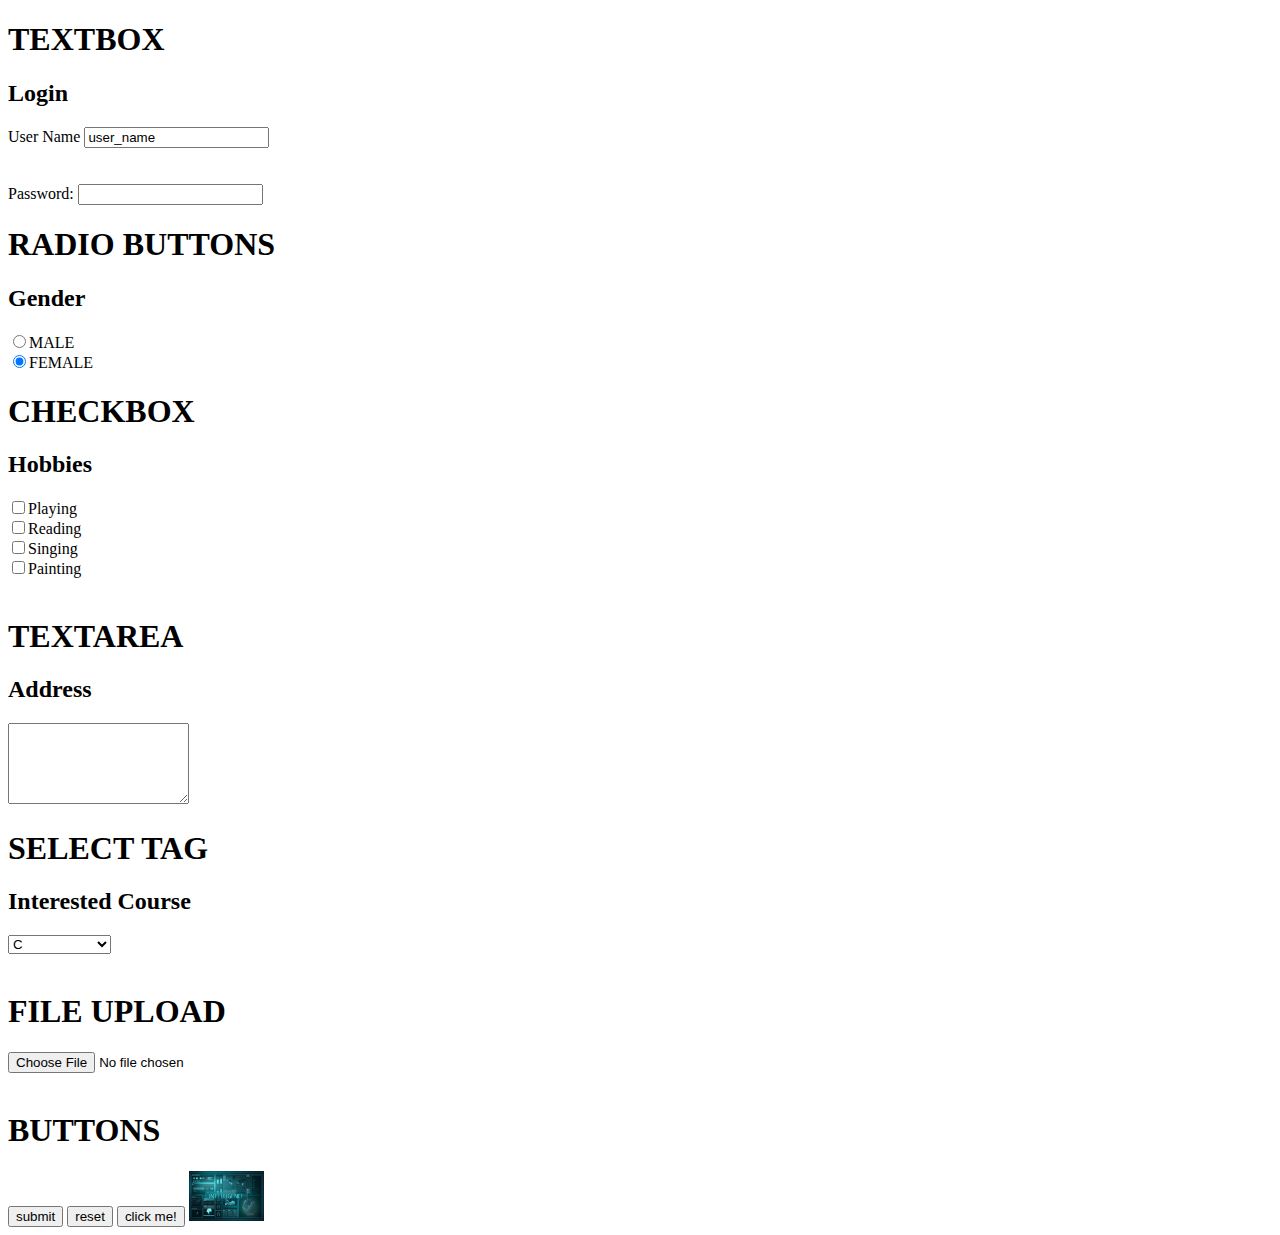
<file: index.html>
<!DOCTYPE html>
<html>
    <head>
        <title> Universal Boss </title>
    </head>
    <body>
        <!-- <font size="20">
        <marquee behavior="alternate" bgcolor="violet" loop="" >Introduction to Form in Html</marquee>
        </font> -->

        <form>
            <h1>TEXTBOX</h1>
            <h2>Login</h2>
            <label for="name">User Name</label>
            <input id="name" type="text" name="Username" value="user_name" placeholder="Enter your name" maxlength="20" size="20"> <br><br>
            <br>
            <label for="password">Password:</label>
            <input id="password" type="password" name="password" size="20">
            <br>
            <h1>RADIO BUTTONS</h1>
            <h2>Gender</h2>
            <input type="radio" name="gender">MALE <br>
            <input type="radio" name="gender" checked>FEMALE
            <br>
            <h1>CHECKBOX</h1>
            <h2>Hobbies</h2>
            <input type="checkbox">Playing <br>
            <input type="checkbox">Reading <br>
            <input type="checkbox">Singing <br>
            <input type="checkbox">Painting <br>
            <br>
            <h1>TEXTAREA</h1>
            <h2>Address</h2>
            <textarea rows="5" cols="20"></textarea>

            <br>
            <h1>SELECT TAG</h1>
            <h2>Interested Course</h2>
            <select size="1" name="selected option">
                <option value="default-is-selected" selected="selected">C</option>
                <option value="value2">C++</option>
                <option value="value3">JAVA</option>
                <option value="value4">PYTHON</option>
                <option value="value5" disabled="disabled">JAVASCRIPT</option>
            </select>
            <br>
            <br>
            <h1>FILE UPLOAD</h1>
            <input type="file" name="file" accept="image">
            <br> 
            <br>
            <h1>BUTTONS</h1>
            <input type="submit" name="submit" value="submit">
            <input type="reset" name="reset" value="reset">
            <input type="button" name="button" value="click me!">
            <input type="image" name="imgbutton" src="intelligence.jpg" width="75px" height="50px">
        </form>
    </body>
</html>
</file>
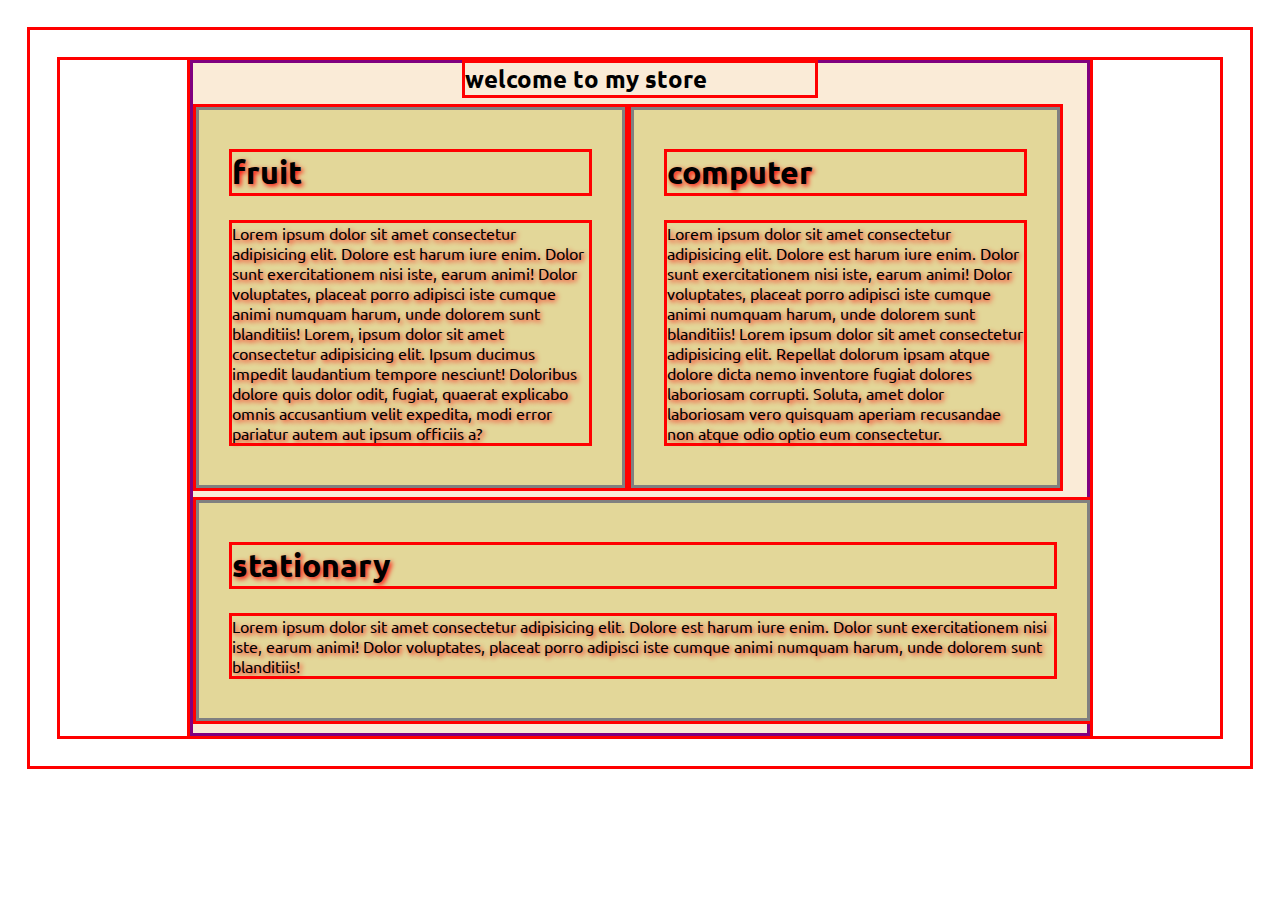
<file: 01_08.html>
<!DOCTYPE html>
<html>
    <head>
        <title>Introduction to outline</title>
        <link href="https://fonts.googleapis.com/css2?family=Ubuntu:wght@300&display=swap" rel="stylesheet">
        <style>
            *{
                box-sizing: border-box;
                outline: 3px solid red;
                /* outline-offset: 1px; */
                margin: 30px;
            }

            body{
                font-family: 'Ubuntu', sans-serif;
            }

            .item{
                border: 3px solid grey;
                margin: 12px 3px;
                padding: 12px 3px;
                background-color: rgb(227, 215, 153);
                text-shadow: 2px 2px 5px red;
            }

            .container{
                width: 900px;
                border: 3px solid purple;
                margin: auto;
                background-color: antiquewhite;
            }

            #fruit{
                float: left;
                width: 48%;
            }

            #computer{
                float: left;
                width: 48%;
            }

            #stationary{
                /* float: left; */
                clear: left;
                width: 100%;
            }

            h2{
                margin: auto;
                width: 350px;
            }
        </style>

    </head>
    <body>
        <div class="container">
            <h2>welcome to my store</h2>
            <div id="fruit" class="item">
                <h1>fruit</h1>
                <p>
                    Lorem ipsum dolor sit amet consectetur adipisicing elit. Dolore est harum iure enim. Dolor sunt exercitationem nisi iste, earum animi! Dolor voluptates, placeat porro adipisci iste cumque animi numquam harum, unde dolorem sunt blanditiis!
                    Lorem, ipsum dolor sit amet consectetur adipisicing elit. Ipsum ducimus impedit laudantium tempore nesciunt! Doloribus dolore quis dolor odit, fugiat, quaerat explicabo omnis accusantium velit expedita, modi error pariatur autem aut ipsum officiis a?
                </p>
            </div>
            <div id="computer" class="item">
                <h1>computer</h1>
                <p>
                    Lorem ipsum dolor sit amet consectetur adipisicing elit. Dolore est harum iure enim. Dolor sunt exercitationem nisi iste, earum animi! Dolor voluptates, placeat porro adipisci iste cumque animi numquam harum, unde dolorem sunt blanditiis!
                    Lorem ipsum dolor sit amet consectetur adipisicing elit. Repellat dolorum ipsam atque dolore dicta nemo inventore fugiat dolores laboriosam corrupti. Soluta, amet dolor laboriosam vero quisquam aperiam recusandae non atque odio optio eum consectetur.
                </p>
            </div>
            <div id="stationary" class="item">
                <h1>stationary</h1>
                <p>
                    Lorem ipsum dolor sit amet consectetur adipisicing elit. Dolore est harum iure enim. Dolor sunt exercitationem nisi iste, earum animi! Dolor voluptates, placeat porro adipisci iste cumque animi numquam harum, unde dolorem sunt blanditiis!
                </p>
            </div>
        </div>
    </body>
</html>
</file>
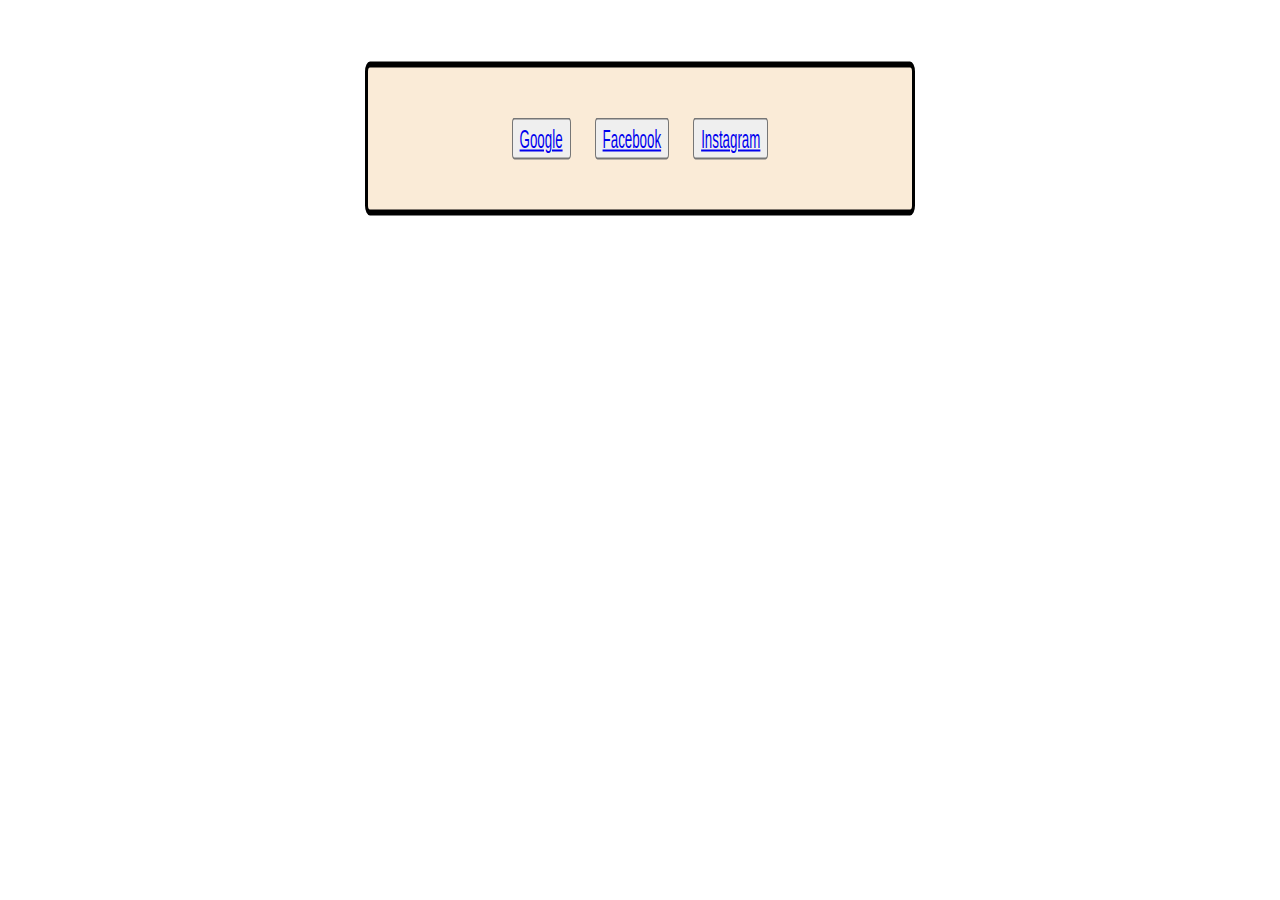
<file: 02_08.html>
<!DOCTYPE html>
<html>
    <head>
        <title>Introduction to Button</title>

        <style>
            .container{
                border: 3px solid black;
                width: 550px;
                border-radius: 5px;
                margin: 100px auto;
                padding: 25px;
                box-sizing: border-box;
                text-align: center;
                background-color: antiquewhite;
                transform: scaley(2);
                
            }

            #box-1{
                margin: 10px;
                display: inline;
                transition: 
                
            }

            #box-2{
                margin: 10px;
                display: inline;
            }

            #box-3{
                margin: 10px;
                display: inline;
            }
            
            .abc:hover{color: red; }
            .abc:visited{color: darkcyan;}
            .abc:active{color: greenyellow}

        </style>

    </head>
    <body>
        <div class="container">
            <div id="box-1">
                <button>
                    <a class="abc" target="_blank" href="https://google.com" title="google">Google</a>
                </button>
            </div>
            <div id="box-2">
                <button>
                    <a class="abc" target="_blank" href="https://facebook.com" title="facebook">Facebook</a>
                </button>
            </div>
            <div id="box-3">
                <button>
                    <a class="abc" target="_blank" href="https://instagram.com" title="instagram">Instagram</a>
                </button>
            </div>
        </div>
    </body>
</html>
</file>
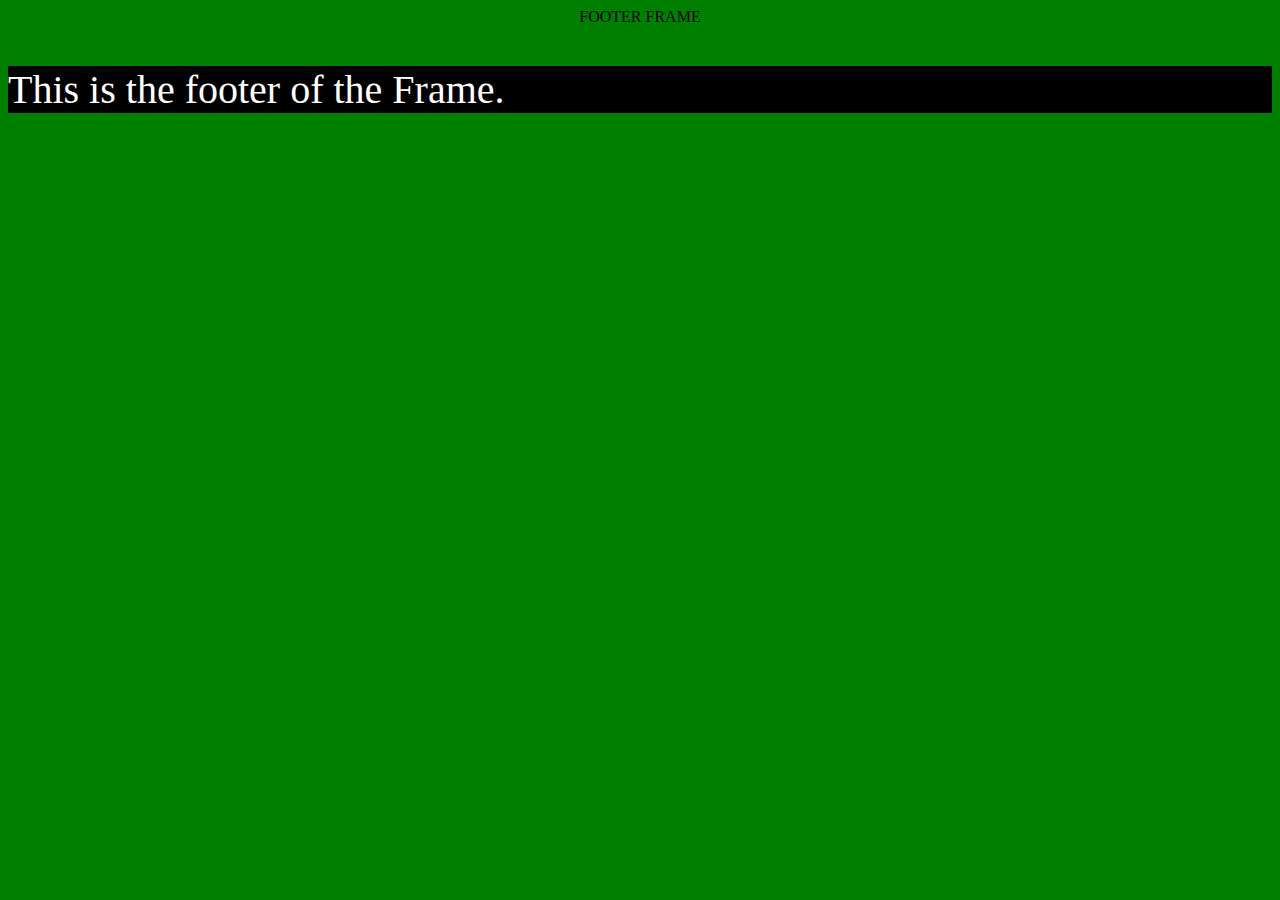
<file: footer.html>
<html>
    <head>
        <title>Footer html file</title>
        <link rel="stylesheet" href="first.css" class="css">
    </head>
    <body bgcolor="green">
        <center>FOOTER FRAME</center>
        <p class="frame">
            This is the footer of the Frame.
        </p>
    </body>
</html>
</file>
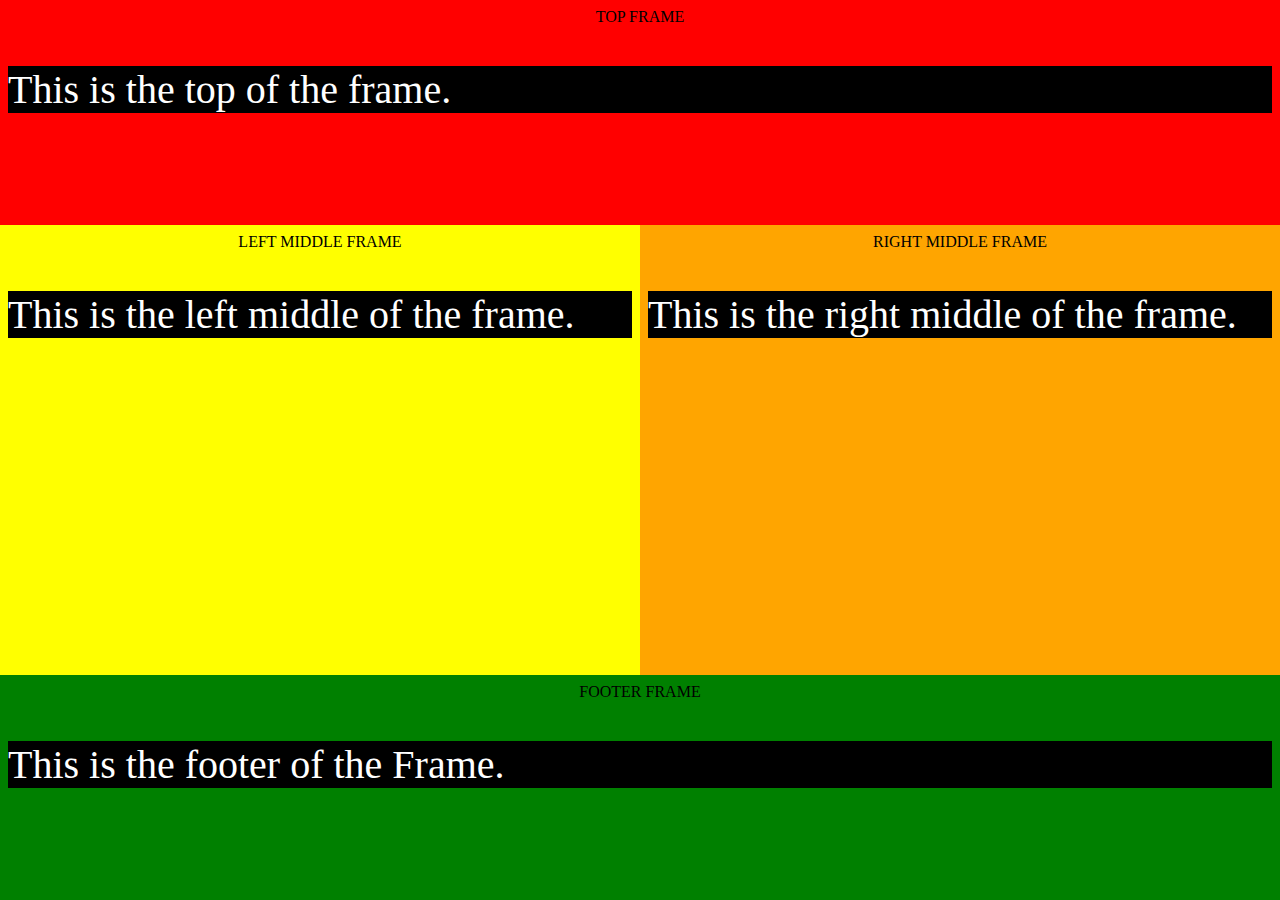
<file: frame.html>
<!DOCTYPE html>
<html>
    <head>
        <title>Introduction to Frame</title>
    <frameset rows="25%,50%,25%" border="0">
        <frame src="top.html" name="top"></frame>
        <frameset cols="50%,50%" border="0">
            <frame src="leftmiddle.html" name="left_middle"></frame>
            <frame src="rightmiddle.html" name="right_middle"></frame>
        </frameset>
        <frame src="footer.html" name="footer"></frame>
    </frameset>
    </head>
    <body>
        
    </body>
</html>
</file>
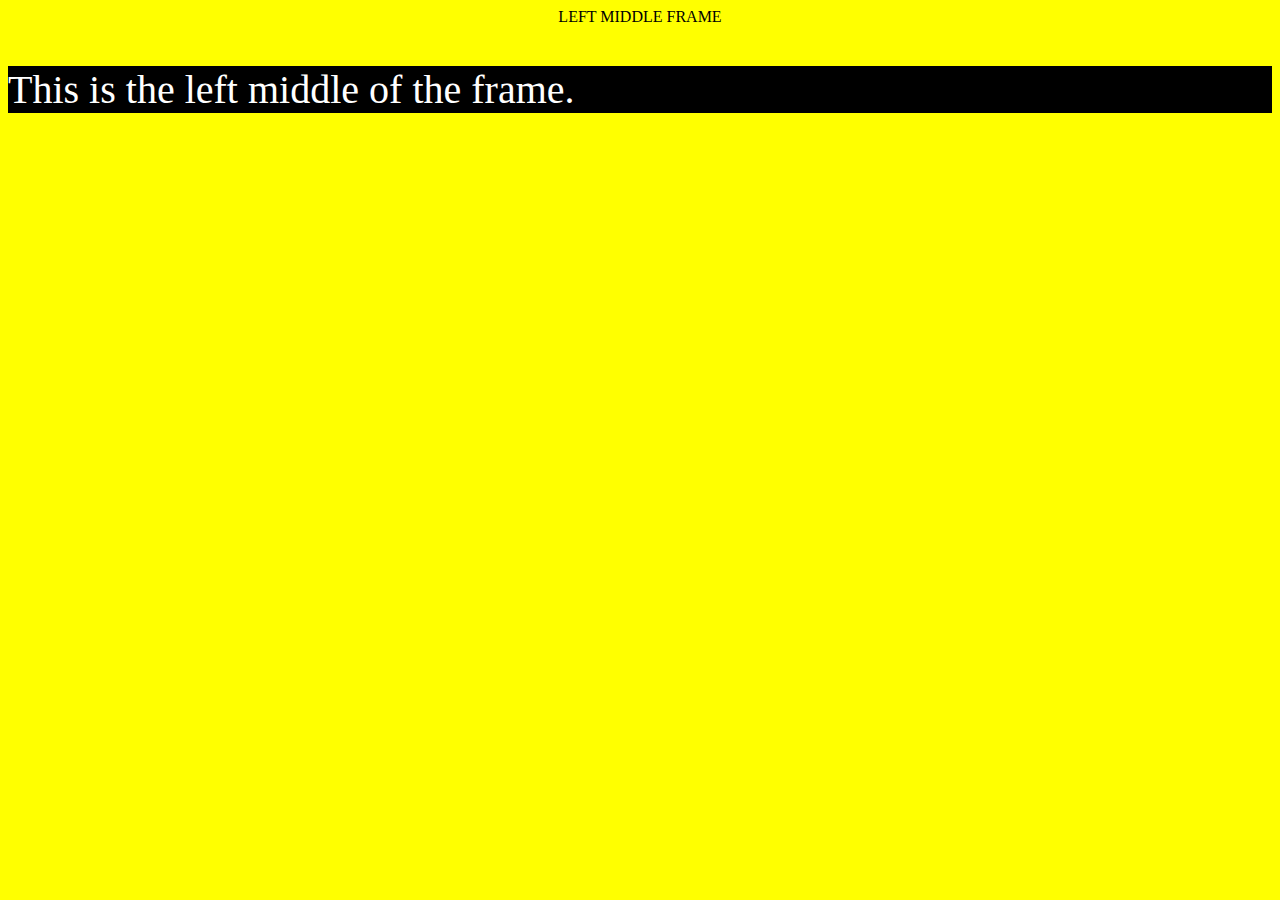
<file: leftmiddle.html>
<html>
    <head>
        <title>Left middle html file</title>
        <link rel="stylesheet" href="first.css" class="css">
    </head>
    <body bgcolor="yellow">
        <center>LEFT MIDDLE FRAME</center>
        <p class="frame">
            This is the left middle of the frame.
        </p>
    </body>
</html>
</file>
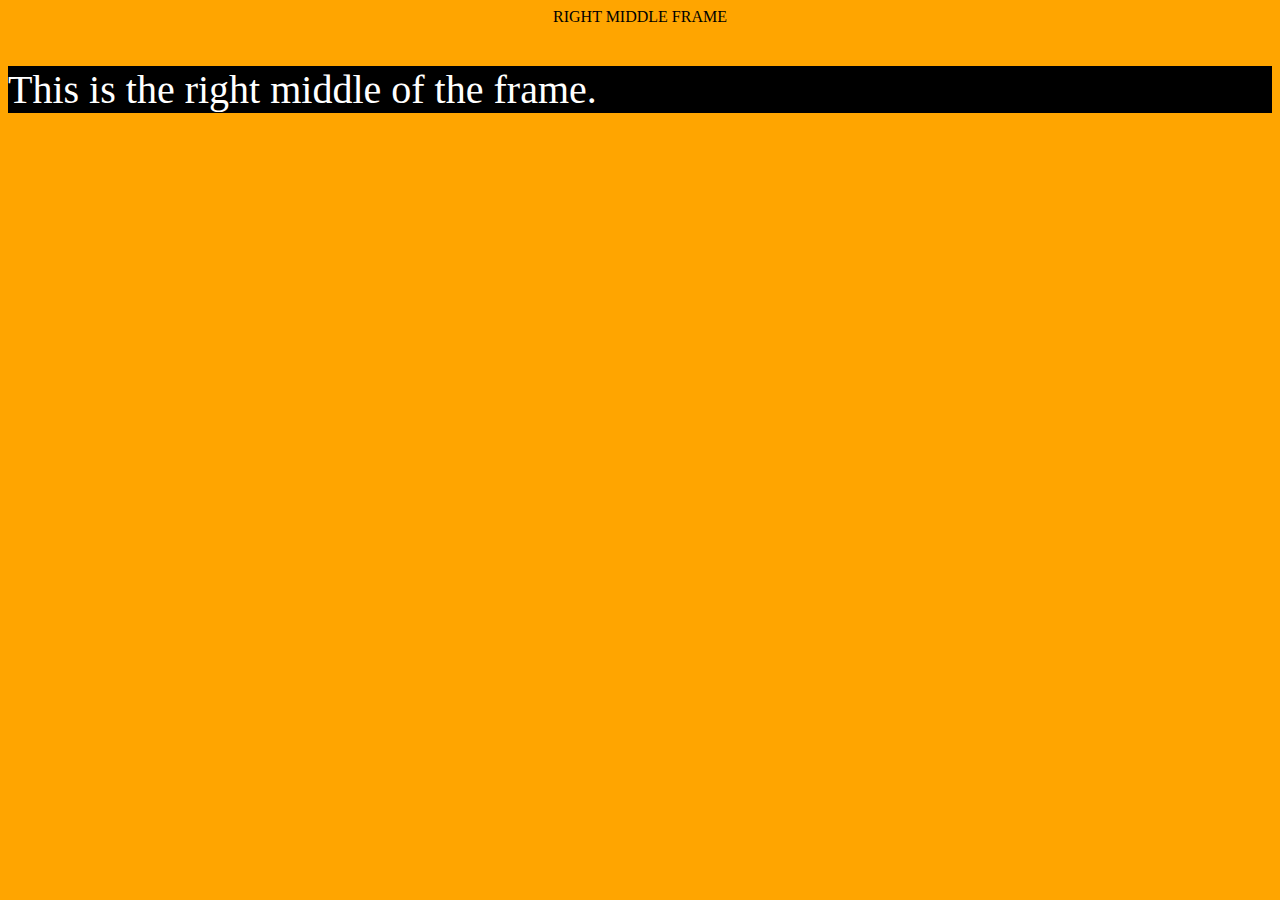
<file: rightmiddle.html>
<html>
    <head>
        <title>Right middle html file</title>
        <link rel="stylesheet" href="first.css" class="css">
    </head>
    <body bgcolor="orange">
        <center>RIGHT MIDDLE FRAME</center>
        <p class="frame">
            This is the right middle of the frame.
        </p>
    </body>
</html>
</file>
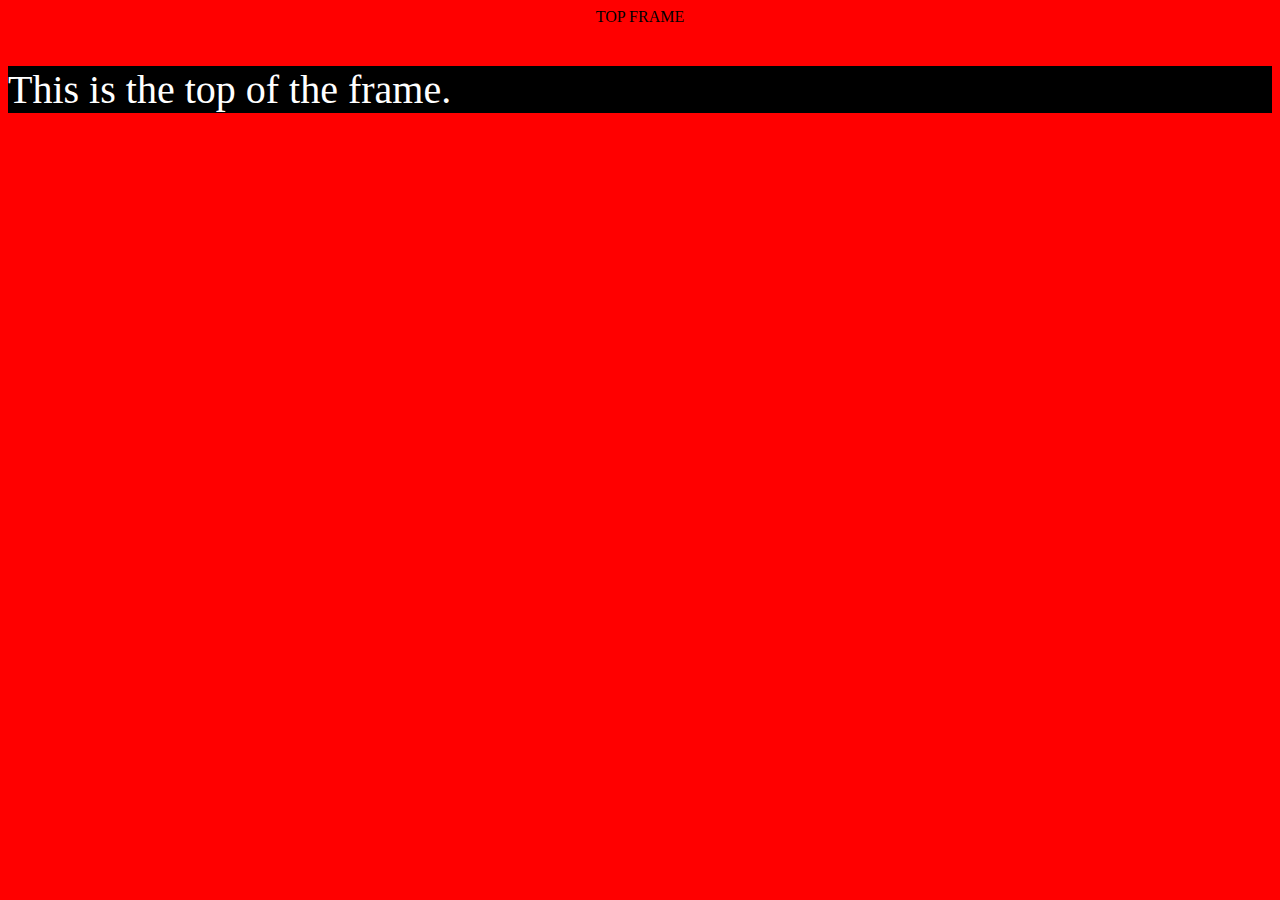
<file: top.html>
<html>
    <head>
        <title>top html file</title>
        <link rel="stylesheet" href="first.css" class="css">
    </head>
    <body bgcolor="red">
        <center>TOP FRAME</center>
        <p class="frame">
            This is the top of the frame.
        </p>
    </body>
</html>
</file>
<file: first.css>
.frame{
    color: white;
    font-size: 40px;
    background-color: black;
 }
</file>
